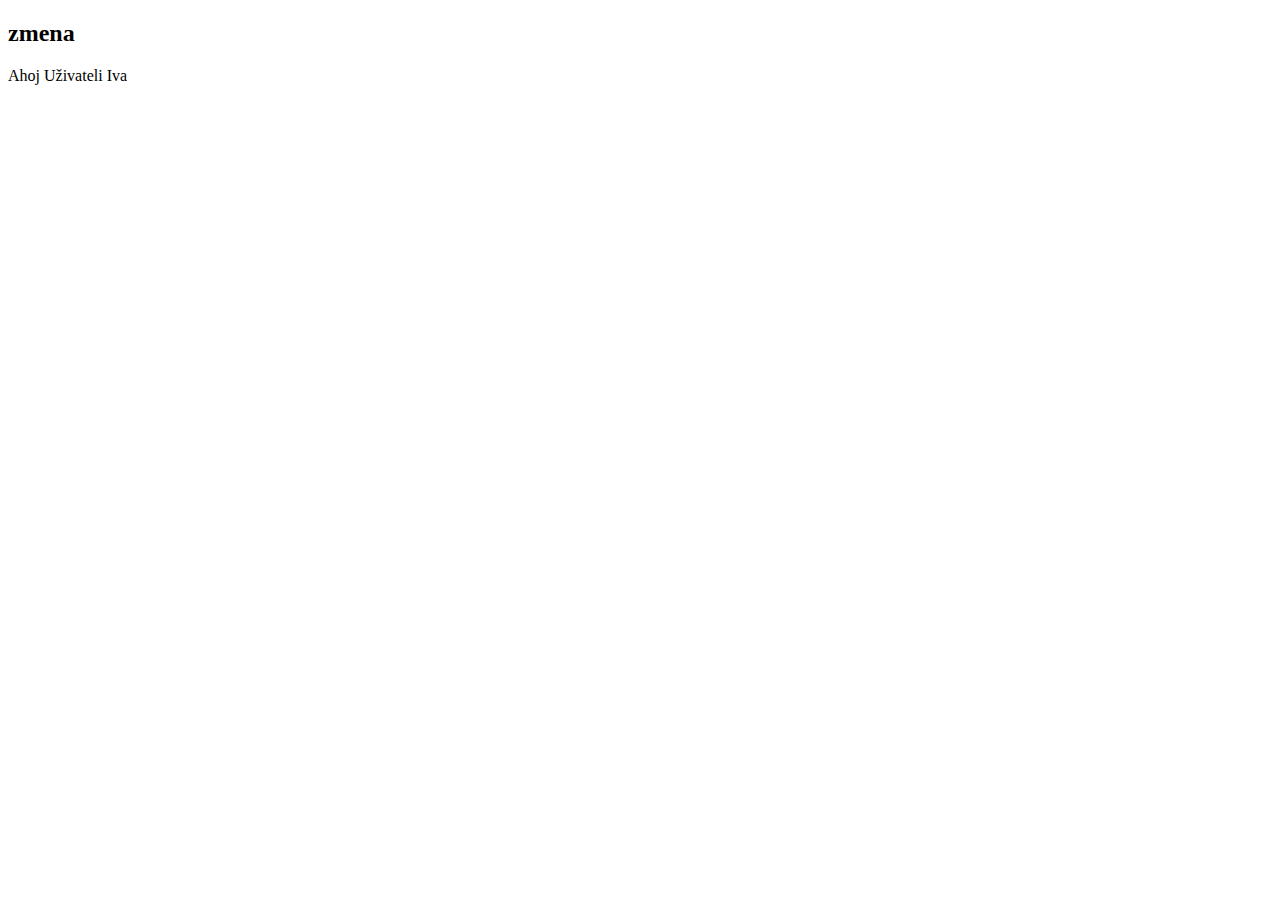
<file: JS-lekce-2/index.html>
<!DOCTYPE html>
<html lang="en">
<head>
    <meta charset="UTF-8">
    <meta name="viewport" content="width=device-width, initial-scale=1.0">
    <title>Document</title>
    <h2>zmena</h2>
    <script src="script.js"></script>
</head>
<body>
    
</body>
</html>
</file>
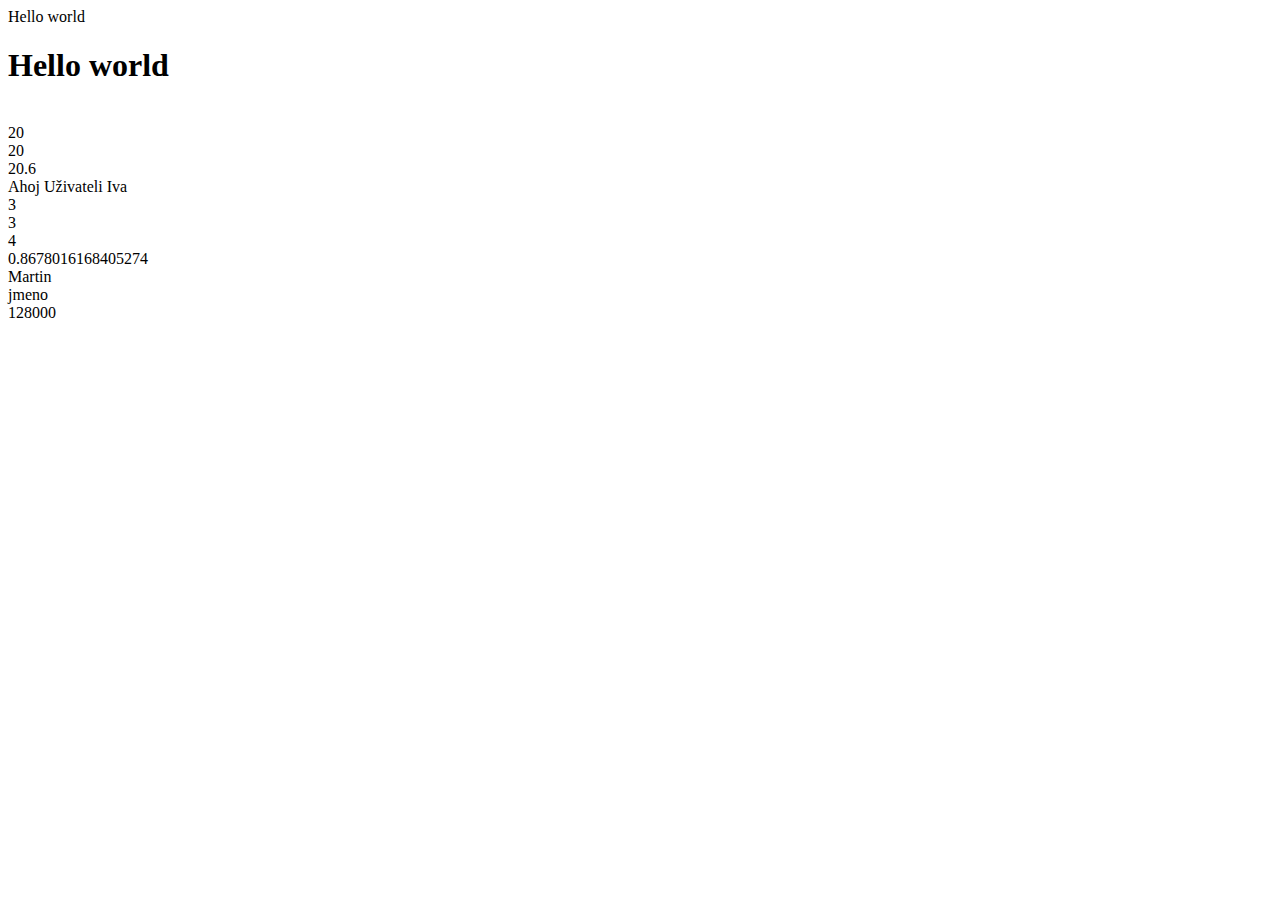
<file: lekce1/index.html>
<!DOCTYPE html>
<html lang="en">
<head>
    <meta charset="UTF-8">
    <meta name="viewport" content="width=device-width, initial-scale=1.0">
    <title>Document</title>
</head>
<body><!-- body se vetsinou dava nakonec kvuli vykonosti webu, jinak driv nez by se nacetla stranka by se nacital kod-->
    <script src="script.js"></script> <!--izolujeme skript do samostatneho modulu-->
</body>
</html> 
<!--vytvořila jsem tento soubor tak, že jsem do prázdného soubotu dala vykřičník a enter-->
</file>
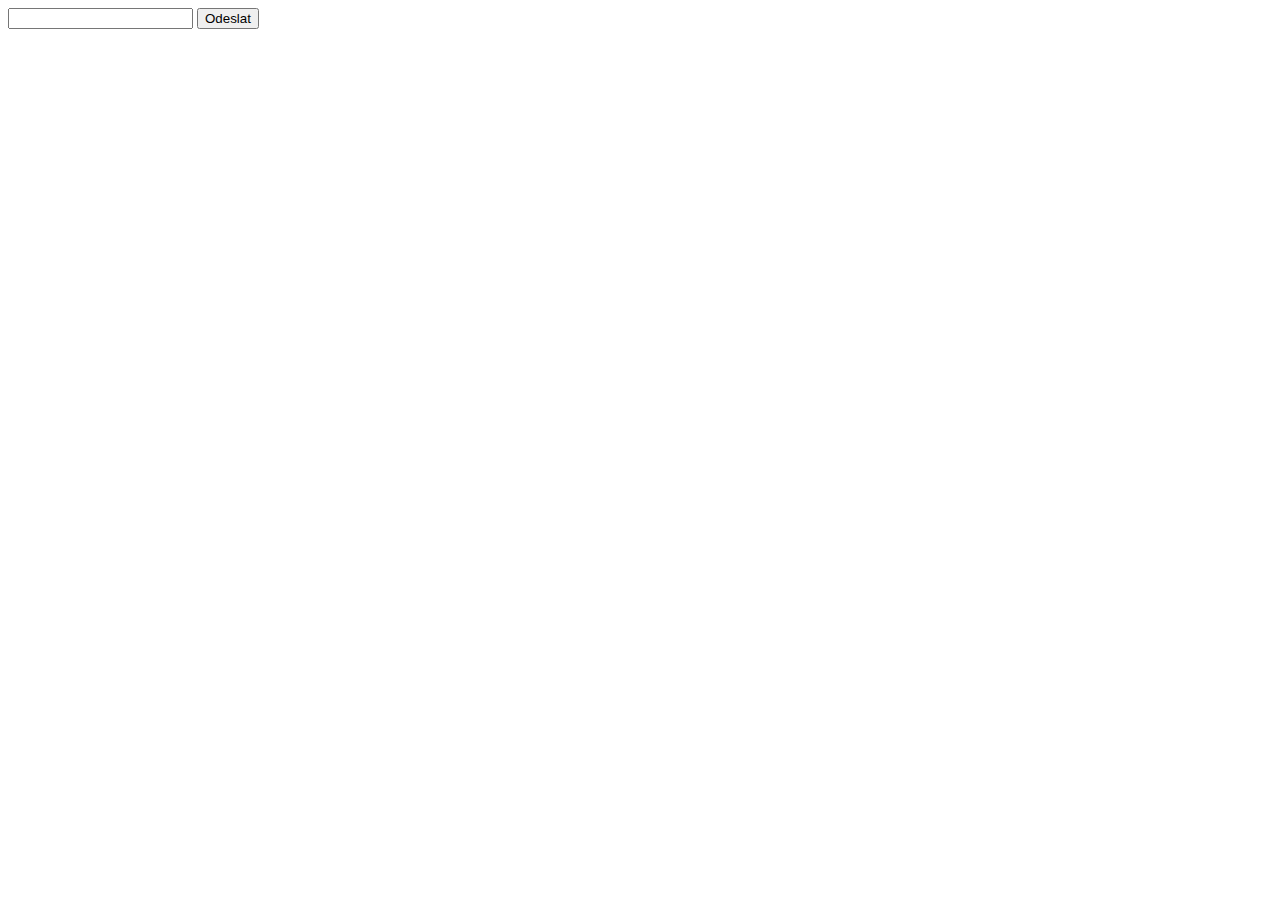
<file: lekce10/index.html>
<!DOCTYPE html>
<html lang="en">
<head>
    <meta charset="UTF-8">
    <meta name="viewport" content="width=device-width, initial-scale=1.0">
    <title>Document</title>
</head>
<body>
    
    <form id="form">
        <input type="text" id="elTxt">
        <button type="submit">Odeslat</button>
    </form>

    <script src="script.js"></script>

</body>
</html>
</file>
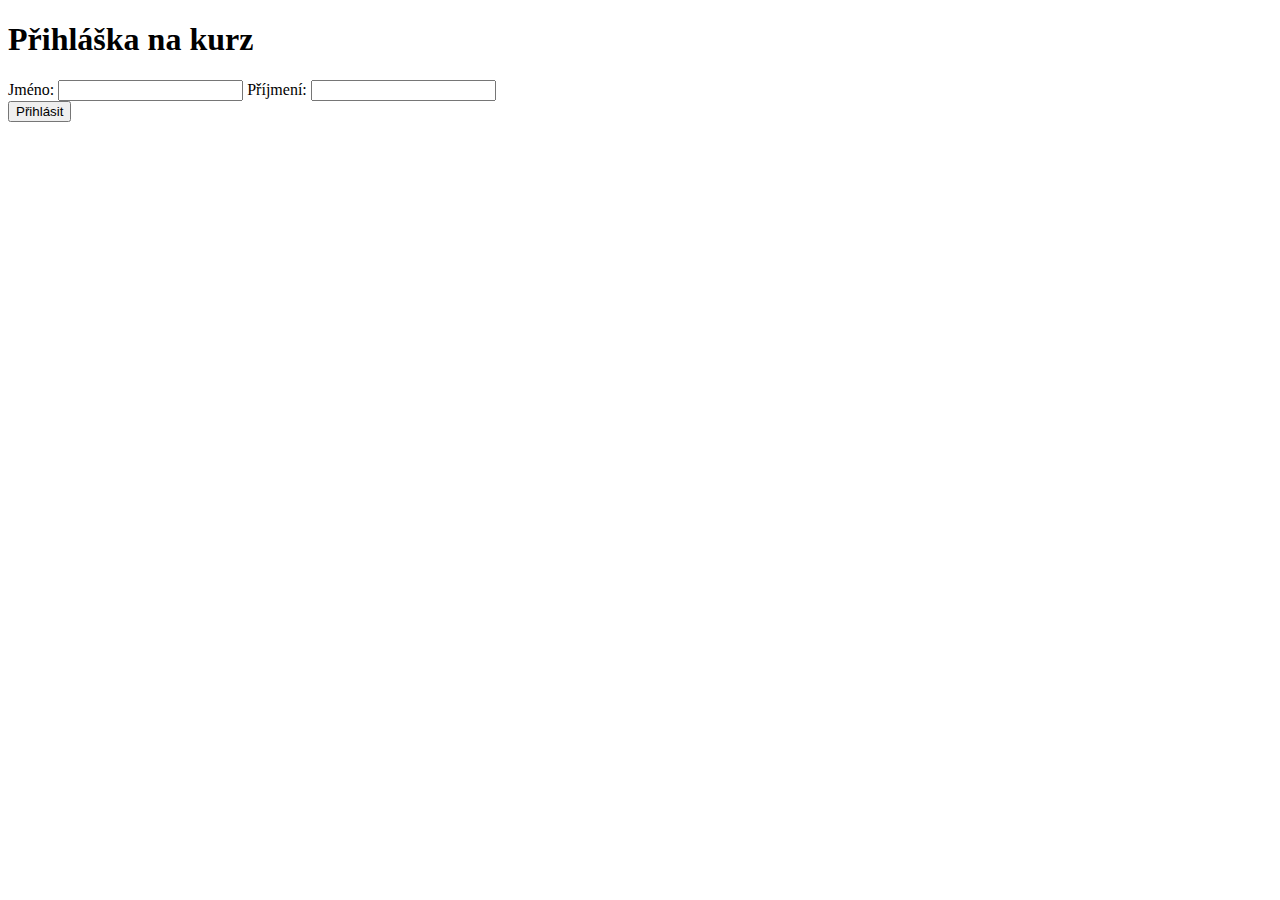
<file: lekce11/index.html>
<!DOCTYPE html>
<html lang="en">
<head>
    <meta charset="UTF-8">
    <meta name="viewport" content="width=device-width, initial-scale=1.0">
    <title>Document</title>

 
</head>
<body>
    <form id="registration">
        <h1>Přihláška na kurz</h1>
        <label class="field"> Jméno: <input type="text" id="firstName" /> </label>
        <label class="field"> Příjmení: <input type="text" id="lastName" /> </label>
        <div class="controls">
          <button type="submit">Přihlásit</button>
        </div>
      </form>

      <script src="script.js"></script>
</body>
</html>
</file>
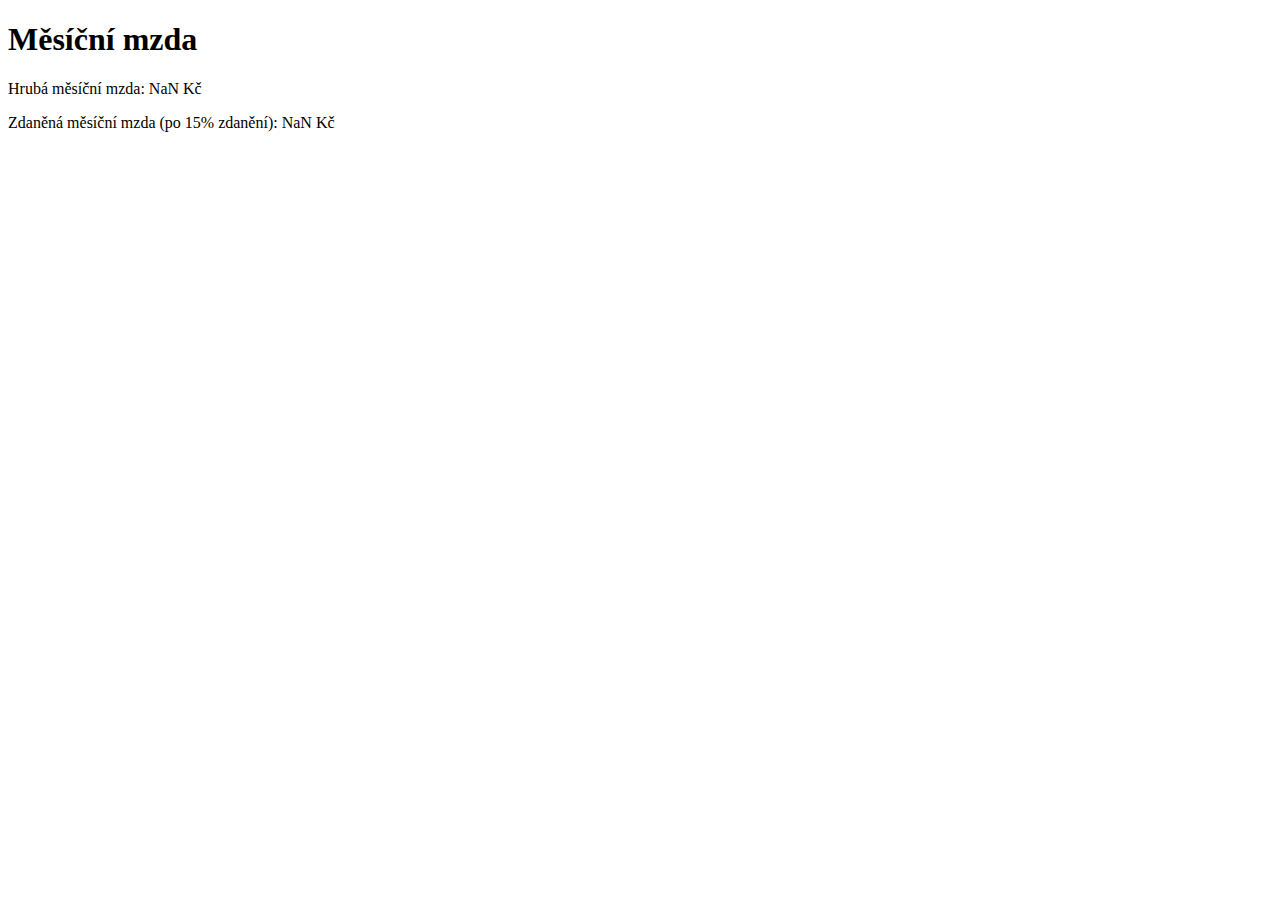
<file: ukol5/index.html>
<!DOCTYPE html>
<html lang="en">
<head>
    <meta charset="UTF-8">
    <meta name="viewport" content="width=device-width, initial-scale=1.0">
    <title>Měsíční mzda</title>
</head>
<body>

    <h1>Měsíční mzda</h1>

    <div>
        <p id="grossSalary"></p>
        <p id="netSalary"></p>
    </div>

    <script src="script.js"></script>

</body>
</html>
</file>
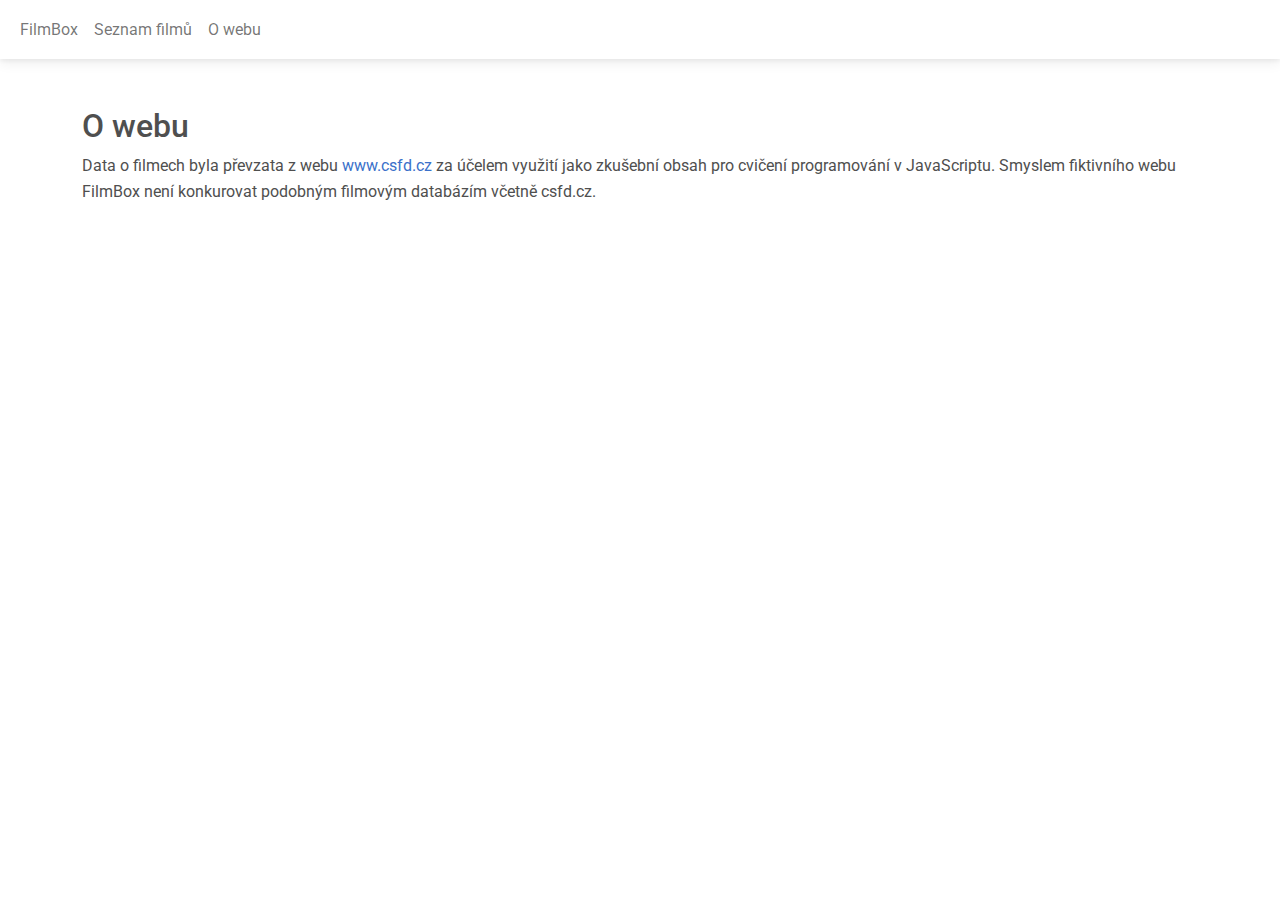
<file: filmbox/o-webu.html>
<!DOCTYPE html>
<html lang="cs">
	<head>
		<meta charset="UTF-8" />
		<meta name="viewport" content="width=device-width, initial-scale=1.0" />
		<title>O webu | FilmBox</title>
		<link rel="shortcut icon" href="favicon.png" />
		<link
			href="https://cdnjs.cloudflare.com/ajax/libs/font-awesome/6.0.0/css/all.min.css"
			rel="stylesheet"
		/>
		<link
			href="https://fonts.googleapis.com/css?family=Roboto:300,400,500,700&display=swap"
			rel="stylesheet"
		/>
		<link
			href="mdb5-standard-UI-kit-free-6.0.1/css/mdb.min.css"
			rel="stylesheet"
		/>
		<script src="mdb5-standard-UI-kit-free-6.0.1/js/mdb.min.js" defer></script>
		<link rel="stylesheet" href="styly.css" />
		<script src="spolecne.js" type="module"></script>
	</head>
	<body>
		<!-- Navigace -->
		<nav class="navbar navbar-expand-lg navbar-light bg-white">
			<div class="container-fluid">
				<button
					class="navbar-toggler"
					type="button"
					id="menu-tlacitko"
					aria-label="menu"
				>
					<i class="fas fa-bars"></i>
				</button>
				<div class="collapse navbar-collapse" id="menu-polozky">
					<ul class="navbar-nav me-auto mb-2 mb-lg-0">
						<li class="nav-item">
							<a class="nav-link" href="index.html">FilmBox</a>
						</li>
						<li class="nav-item">
							<a class="nav-link" href="seznam.html">Seznam filmů</a>
						</li>
						<li class="nav-item">
							<a class="nav-link" href="o-webu.html">O webu</a>
						</li>
					</ul>
				</div>
			</div>
		</nav>

		<!-- Tělo -->
		<main class="container-lg mt-5">
			<h2>O webu</h2>
			<p>
				Data o filmech byla převzata z webu
				<a href="https://www.csfd.cz/">www.csfd.cz</a> za účelem využití jako
				zkušební obsah pro cvičení programování v JavaScriptu. Smyslem
				fiktivního webu FilmBox není konkurovat podobným filmovým databázím
				včetně csfd.cz.
			</p>
		</main>
	</body>
</html>
</file>
<file: filmbox/styly.css>
body {
	padding-bottom: 5rem;
	overflow-y: scroll;
}

.landing-page {
	background-color: black;
	display: grid;
	grid-template-rows: auto 1fr;
	min-height: 100vh;
	padding-bottom: 0;
}

img {
	height: auto;
}

video {
	width: 100%;
	height: auto;
}

.intro {
	min-height: 25rem;
	background-image: url('intro.jpg');
	background-size: cover;
}

.stars {
	display: flex;
	color: rgb(255, 174, 0);
}

.button-star,
.play,
.pause {
	font-size: 0;
	border: none;
	padding: 0;
	background-color: transparent;
	color: inherit;
}

.button-star::before,
.play::before,
.pause::before {
	font-size: 1rem;
}

.button-star:not(:last-child) {
	padding-right: 0.1rem;
}

.button-star:not(:first-child) {
	padding-left: 0.1rem;
}

.player {
	position: relative;
	display: flex;
	overflow: hidden;
}

.player-controls {
	position: absolute;
	inset: auto 0 0;
	color: #ffffff;
	background-image: linear-gradient(to bottom, transparent, #00000055 90%);
	padding: 0.5em 1em;
	display: flex;
	justify-content: space-between;
	transition-property: transform, visibility;
	transition-duration: 0.3s;
}

video[controls] + .player-controls {
	display: none;
}

.player-controls > * {
	filter: drop-shadow(0 0 0.3em #000000);
}

.player-controls.hidden {
	transform: translateY(100%);
	visibility: hidden;
}

.player .pause {
	display: none;
}

.player.playing .play {
	display: none;
}

.player.playing .pause {
	display: block;
}

.form-check-label {
	line-height: 1.3;
}

.form-check-input {
	flex-shrink: 0;
}

.img-fluid {
	width: 100%;
	max-width: none;
}

.form-check-input.is-invalid ~ .form-check-label,
.form-control.is-invalid {
	margin-bottom: 0;
}
</file>
